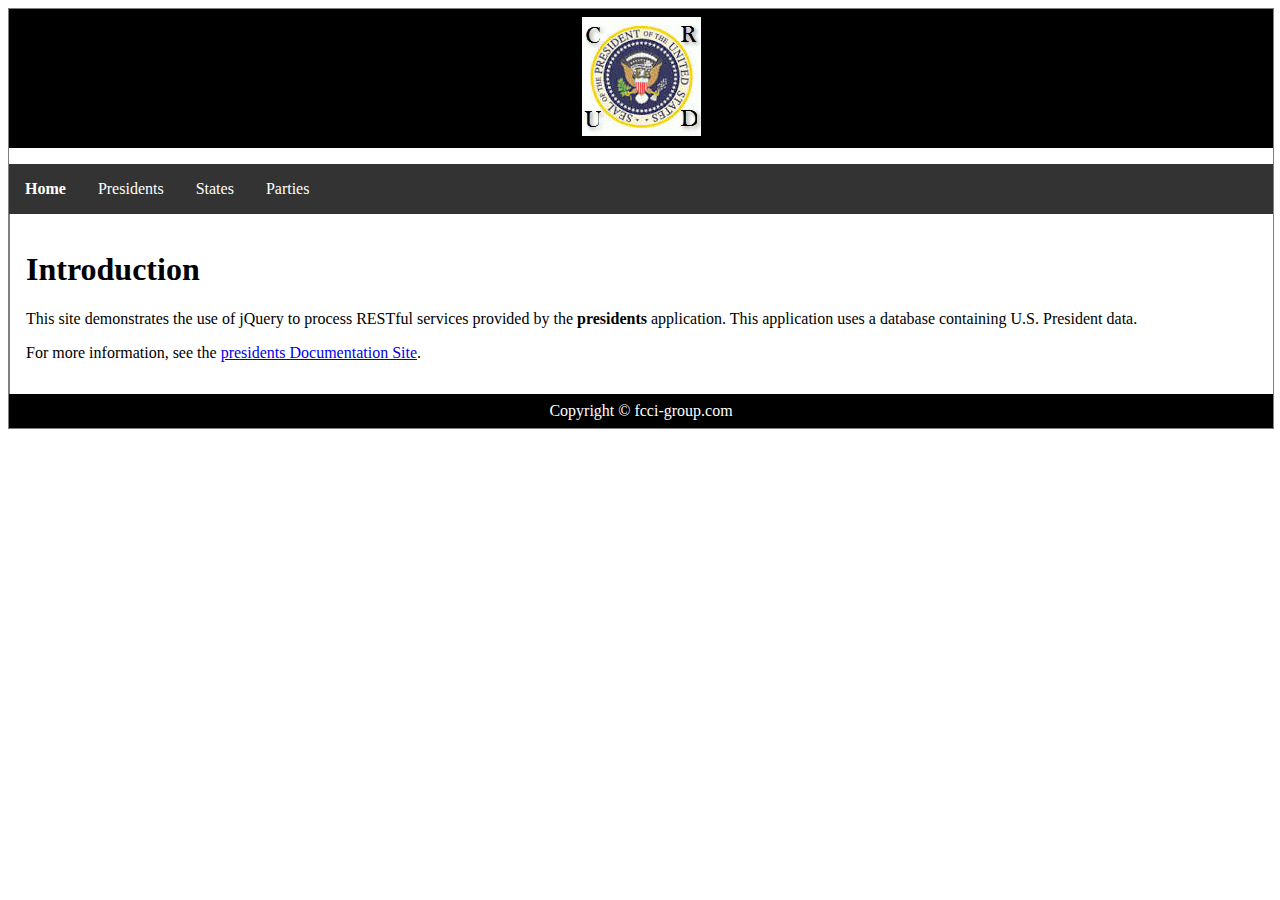
<file: src/main/webapp/index.html>
<!DOCTYPE html>
<html>
<head>
<meta charset="ISO-8859-1">
<meta http-equiv="X-UA-Compatible" content="IE=11"> 
<title>CRUD for Presidents</title>

<link rel="stylesheet" type="text/css" href="css/style.css"/>

</head>
<body>

<div class="container">

<header>
   <img src="images/potus.jpg" />
</header>
  
<nav>
  <ul>
  	<li><a href="#"><strong>Home</strong></a>
  	<li><a href="presidents.html">Presidents</a>
	<li><a href="states.html">States</a>
	<li><a href="parties.html">Parties</a>
  </ul>
</nav>

<article>
  <h1>Introduction</h1>  
  <p>This site demonstrates the use of jQuery to process RESTful services provided by 
	the <strong>presidents</strong> application. This application uses a database containing
	U.S. President data.
  </p>
  
  <p>For more information, see the <a href="http://nexus.fcci-group.com:9081/nexus/content/sites/site/presidents/0.0.1-SNAPSHOT/presidents/">
  presidents Documentation Site</a>.
  </p>
</article>

<footer>Copyright � fcci-group.com</footer>

</div>

</body>
</html>
</file>
<file: src/main/webapp/css/style.css>
body{
	font-family:Tahoma;
}

ul{
	list-style:none;
}

ul label{
	width:150px;
	float:left;
}

#frmStates{
	border:solid 1px;
}

#tblList{
	width:100%;
	border:solid 1px;
	text-align:left;
   	border-collapse:collapse; 
}

#tblList tbody tr{
	border:solid 1px;
	height:30px;
}

#tblList thead{
	background:beige;
}

div.container {
    width: 100%;
    border: 1px solid gray;
}

header, footer {
    padding: .5em;
    color: white;
    background-color: black;
    clear: left;
    text-align: center;
}

nav {
    margin: 0;
    padding-top: 1em;
}

nav ul {
    list-style-type: none;
    margin: 0;
    padding: 0;
    overflow: hidden;
    background-color: #333333;
}

nav li {
	float: left;
}
      
nav ul a {
    text-decoration: none;
    list-style-type: none;
    margin: 0;
    padding: 0;
    overflow: hidden;
    background-color: #333333;
}

nav li a {
    display: block;
    color: white;
    text-align: center;
    padding: 16px;
    text-decoration: none;
}

article {
    border-left: 1px solid gray;
    padding: 1em;
    overflow: hidden;
}

div#spinner	{
	    display: none;
	    width:100px;
	    height: 100px;
	    position: fixed;
	    top: 50%;
	    left: 50%;
	    text-align:center;
	    margin-left: -50px;
	    margin-top: -100px;
	    z-index:2;
	    overflow: auto;
}
</file>
